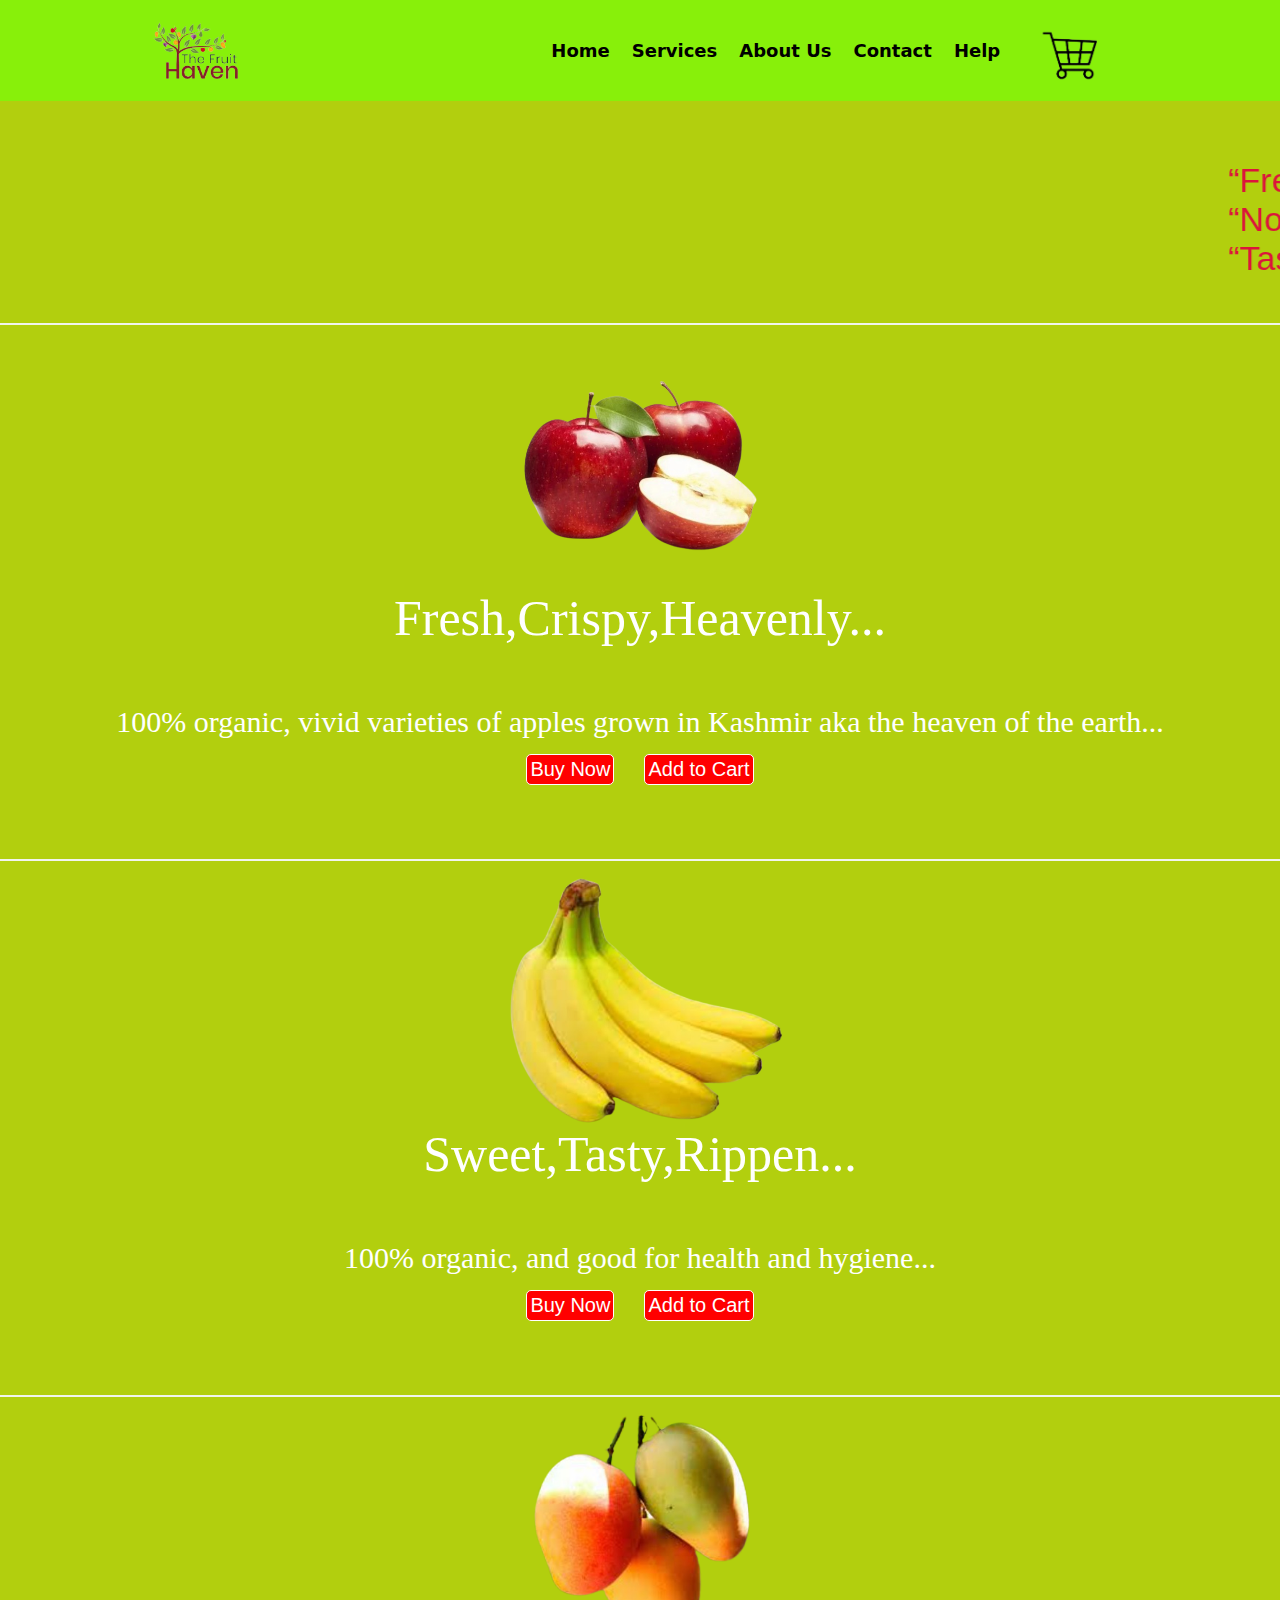
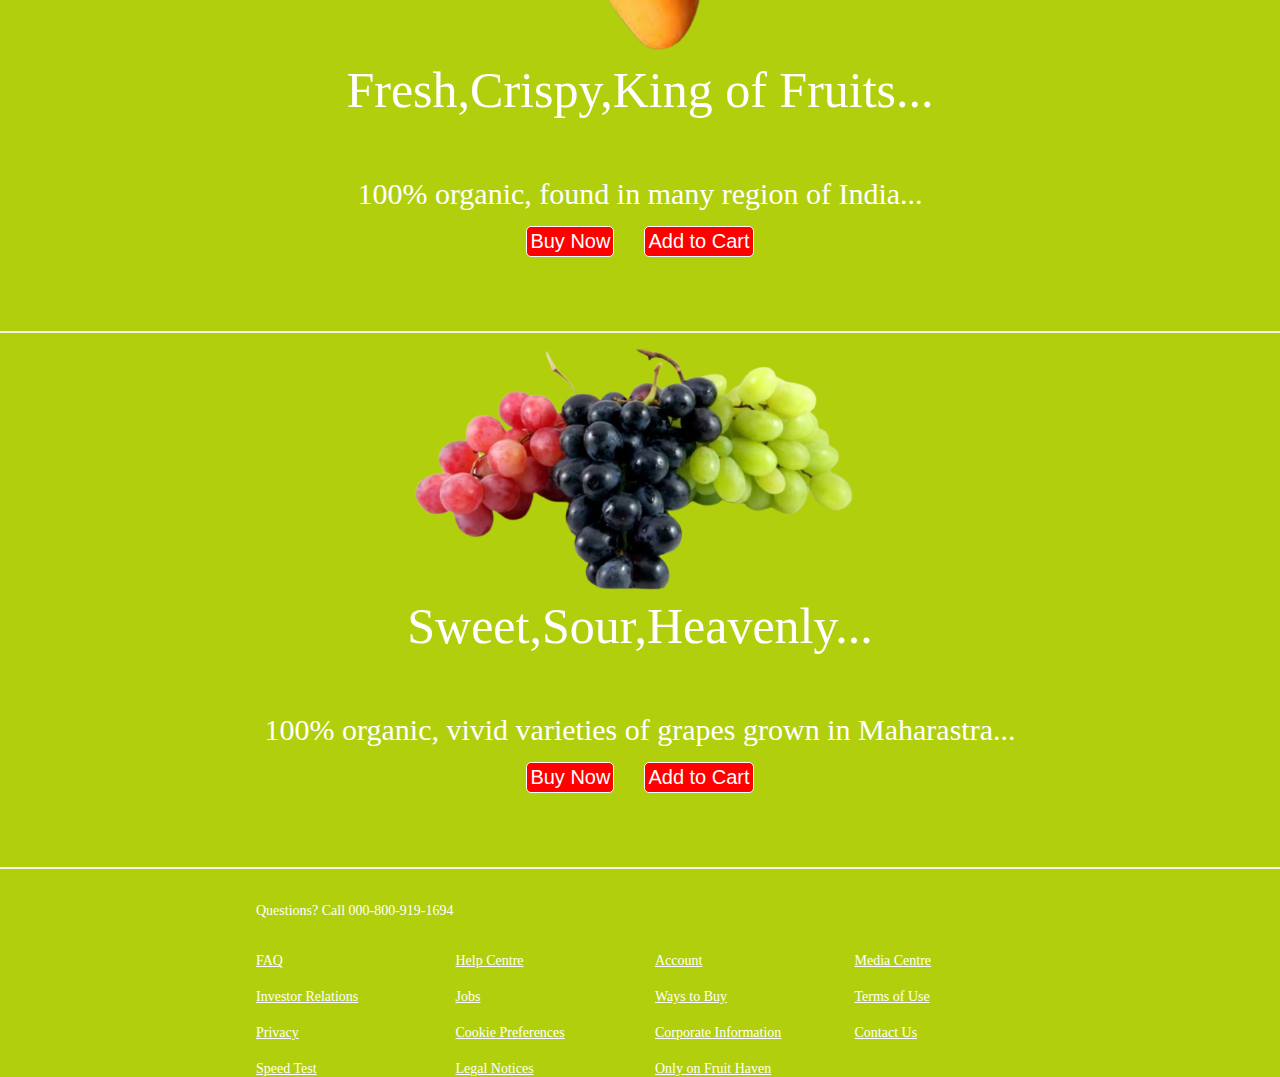
<file: index.html>
<!DOCTYPE html>
<html lang="en">

<head>
    <meta charset="UTF-8">
    <meta name="viewport" content="width=device-width, initial-scale=1.0">
    <title>Landing Page</title>
    <link rel="stylesheet" href="style.css">
</head>

<body>
    <header class="head">
        <div class="main">
            <nav class="navbar">
                <div class="logo"><img src="img/logo-removebg-preview.png" alt="">

                    <ul class="list">
                        <li><a href="">Home</a></li>
                        <li><a href="">Services</a></li>
                        <li><a href="">About Us</a></li>
                        <li><a href="">Contact</a></li>
                        <li><a href="">Help</a></li>
                        <li><a href=""><img src="img/cart-removebg-preview.png" alt=""></a></li>
                    </ul>
                </div>

            </nav>
        </div>
    </header>

    <main>
        <section class="first">

            <div class="quotes">
                <marquee behaviour = "alternate">
                <div>“Fresh from the farm, straight to your plate”</div>
                <div>“Nourish your body with nature's bounty”</div>
                <div>“Taste the goodness of nature with Us...”</div>
                </marquee>
            </div>
            <div class="space"></div>
            <div class="apple">
                <img src="img/appl-removebg-preview.png" alt="">
                <span class="word">Fresh,Crispy,Heavenly...</span><br>
                <span class="small">100% organic, vivid varieties of apples grown in Kashmir aka the heaven of the
                    earth...</span>
                <div class="button">
                    <button>Buy Now</button>
                    <button>Add to Cart</button>
                </div>

            </div>
            <div class="space"></div>
            <div class="apple">
                <img src="img/bnan-removebg-preview.png" alt="">
                <span class="word">Sweet,Tasty,Rippen...</span><br>
                <span class="small">100% organic, and good for health and hygiene...</span>
                <div class="button">
                    <button>Buy Now</button>
                    <button>Add to Cart</button>
                </div>

            </div>
            <div class="space"></div>
            <div class="apple">
                <img src="img/mango-removebg-preview.png" alt="">
                <span class="word">Fresh,Crispy,King of Fruits...</span><br>
                <span class="small">100% organic, found in many region of India...</span>
                <div class="button">
                    <button>Buy Now</button>
                    <button>Add to Cart</button>
                </div>

            </div>
            <div class="space"></div>
            <div class="apple">
                <img src="img/grapes-removebg-preview.png" alt="">
                <span class="word">Sweet,Sour,Heavenly...</span><br>
                <span class="small">100% organic, vivid varieties of grapes grown in Maharastra...</span>
                <div class="button">
                    <button>Buy Now</button>
                    <button>Add to Cart</button>
                </div>

            </div>
        </section>
    </main>
    <div class="space"></div>
    <footer>

        <div class="questions">
            Questions? Call 000-800-919-1694
        </div>
        <div class="footer">
            <div class="footer-item">
                <a href="faq">FAQ</a>
                <a href="faq">Investor Relations</a>
                <a href="faq">Privacy</a>
                <a href="faq">Speed Test</a>
            </div>
            <div class="footer-item">
                <a href="faq">Help Centre</a>
                <a href="faq">Jobs</a>
                <a href="faq">Cookie Preferences</a>
                <a href="faq">Legal Notices</a>
            </div>
            <div class="footer-item">
                <a href="faq">Account</a>
                <a href="faq">Ways to Buy</a>
                <a href="faq">Corporate Information</a>
                <a href="faq">Only on Fruit Haven</a>
            </div>
            <div class="footer-item">
                <a href="faq">Media Centre</a>
                <a href="faq">Terms of Use</a>
                <a href="faq">Contact Us</a>
            </div>
        </div>
    </footer>

</body>

</html>
</file>
<file: style.css>
*{
    margin: 0px;
    padding: 0px;
}

body{
    background-color:rgb(178, 207, 14);
}

.logo,img, ul{
    display: flex;
    justify-content: space-around;
    align-items: center;
}
.navbar{
    background-color: #88f00a;
    height: auto;
    width: 100vw;
}
.navbar ul li{
    font-family: system-ui, -apple-system, BlinkMacSystemFont, 'Segoe UI', Roboto, Oxygen, Ubuntu, Cantarell, 'Open Sans', 'Helvetica Neue', sans-serif;
    list-style: none;
    padding: 1px;
    margin: 0px 10px;
}

.logo ul li a{
    text-decoration: none;
    color: black;
    font-size: 18px;
    font-weight: 600;
}

.logo img{
    width: 100px;
    height: auto;
}

.space{
    width: 100vw;
    height: 2px;
    /* border: 2px solid black; */
    background-color: #f1f4ed;
    margin-top: 45px;
}

.quotes{
    margin-top: 60px;
    display: flex;
    flex-direction: column;
    justify-content: center;
    align-items: center;
    font-size: 34px;
    font-family: 'Segoe UI', Tahoma, Geneva, Verdana, sans-serif;
    font-weight: 500;
    color: crimson;
    
}

.apple{
    /* width: 50vw; */
    padding: 14px;
    margin: auto;
    display: flex;
    justify-content: center;
    align-items: center;
    flex-direction: column;
    font-size: 50px;
    color: white;
    /* border: 2px solid black; */
}

.apple img{
    height: 250px;
    width: auto;
}

.apple .small{
    font-size: 30px;
    padding: 0px;
    font-weight: 300;
}

.apple button{
    margin: 15px;
    font-weight: 500;
    border-radius: 5px;
    background-color: red;
    border: 1px solid white;
    color: white;
    font-size: 20px;
    font-family: 'Segoe UI', Tahoma, Geneva, Verdana, sans-serif;
    padding: 3px;
    cursor: pointer;
}

.button{
    display: flex;
    justify-content: center;
    align-items: center;
}


footer{
    max-width: 60vw;
    margin: auto;
}
.footer{
    display: grid;
    grid-template-columns: repeat(4,1fr);
    column-gap: 30px;
}

@media screen and (max-width: 730px){
    .navbar{
        width: 620px;
    }

    .quotes{
        margin: 35px;
        width: 450px;
        display: flex;
        justify-content: center;
        align-items: center;
        margin-left: 105px;
    }

    .apple{
        margin: 35px;
        width: 450px;
        display: flex;
        justify-content: center;
        align-items: center;
    }

    .space{
        width: 617px;
    }
}

@media screen and (max-width: 1190px) {
    .footer{
        display: grid;
        grid-template-columns: 1fr 1fr;
    }
}

footer .questions{
    font-size: 14px;
    color: white;
    padding: 34px 0;
}


.footer-item a{
    color: white;
    font-size: 14px;
}
.footer-item{
   display: flex;
   flex-direction: column;
   color: white;
   gap: 20px;
}
</file>
